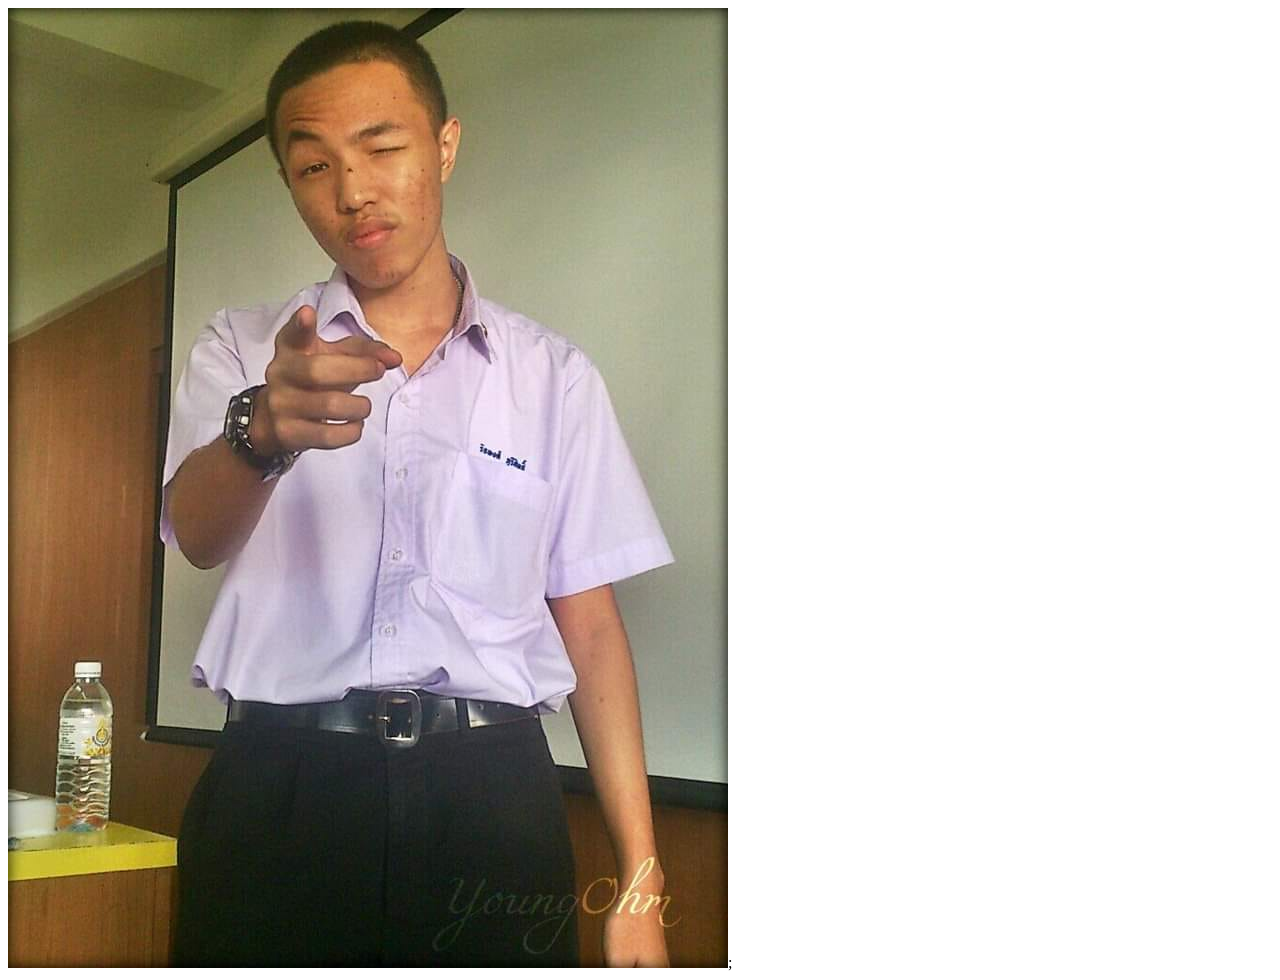
<file: php/books/index.html>
<!DOCTYPE html>
<html lang="en">
  <head>
    <meta charset="UTF-8" />
    <meta name="viewport" content="width=device-width, initial-scale=1.0" />
    <title>Document</title>
  </head>
  <body>
    <img src="pictures/330471559_1226309631639932_219.jpg" />;
  </body>
</html>
</file>
